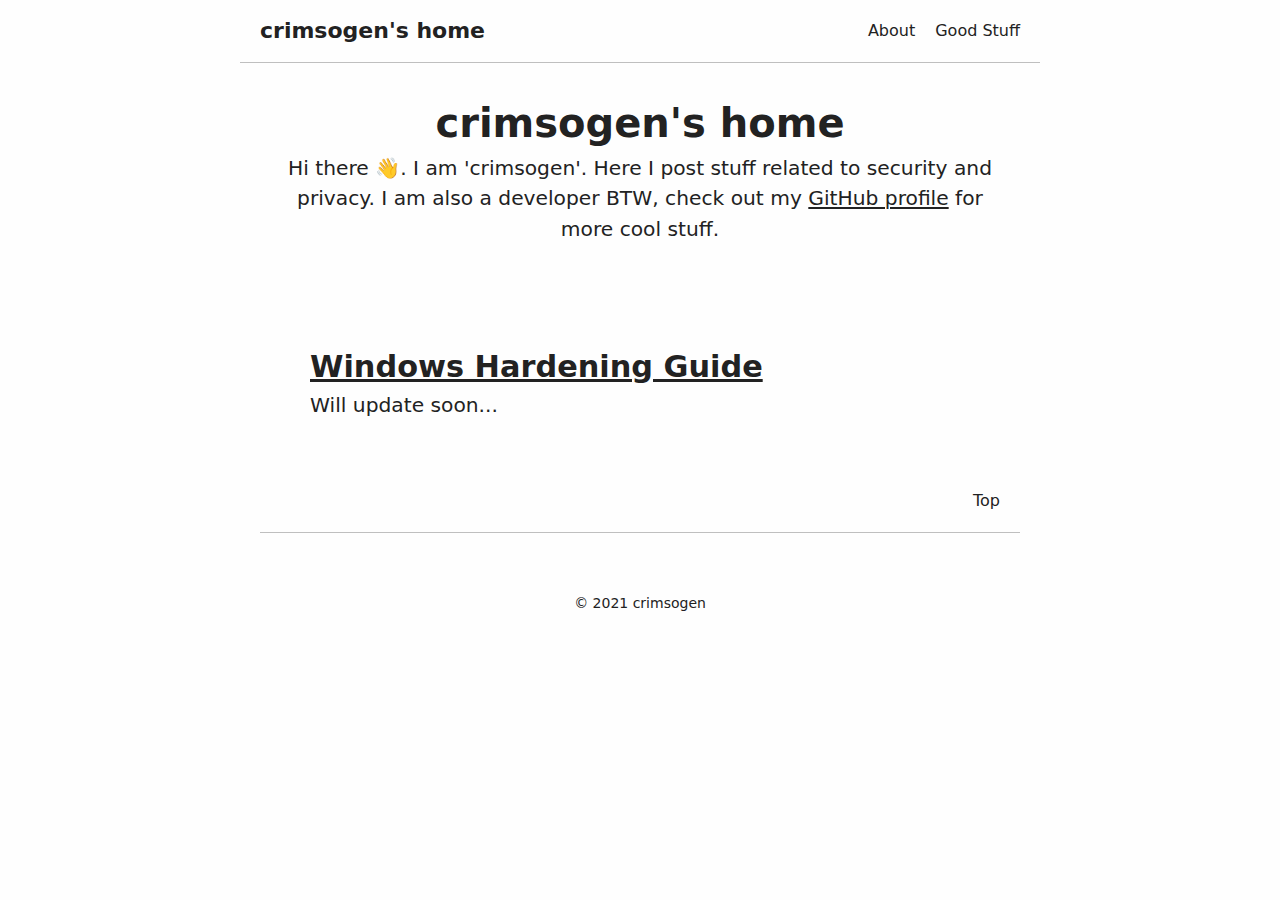
<file: index.html>
<!DOCTYPE html>
<html lang="en">

<head>
  <meta charset="UTF-8">
  <meta name="viewport" content="width=device-width, initial-scale=1.0">
  <meta http-equiv="Content-Type" content="text/html; charset=UTF-8">
  <meta http-equiv="Content-Security-Policy" content="default-src 'none'; style-src 'self'; script-src 'self''; form-action 'none'; upgrade-insecure-requests; block-all-mixed-content; base-uri 'none'">
  <meta name="referrer" content="no-referrer">
  <link rel="stylesheet" type="text/css" href="styles.css">
  <title>crimsogen's home</title>
</head>

<body>

  <div class="navbar">
    <a href="index.html" class="logo">crimsogen's home</a>
    <a href="good_stuff.html" class="right">Good Stuff</a>
    <a href="about.html" class="right">About</a>
  </div>

  <div class="header">
    <h1>crimsogen's home</h1>

    <p>
      Hi there 👋. I am 'crimsogen'. Here I post stuff related to security and privacy.
      I am also a developer BTW, check out my <a href="https://github.com/crimsogen">GitHub profile</a>
      for more cool stuff.
    </p>
  </div>

  <div class="row">
    <div class="card">
      <a href="guides/windows_hardening.html">
        <h2>Windows Hardening Guide</h2>
      </a>

      <p>
        Will update soon...
      </p>
    </div>

    <div class="navbar">
      <a href="#" class="right">Top</a>
    </div>
  </div>

  <div class="footer">
    <p>
      © 2021 crimsogen
    </p>
  </div>

</body>

</html>
</file>
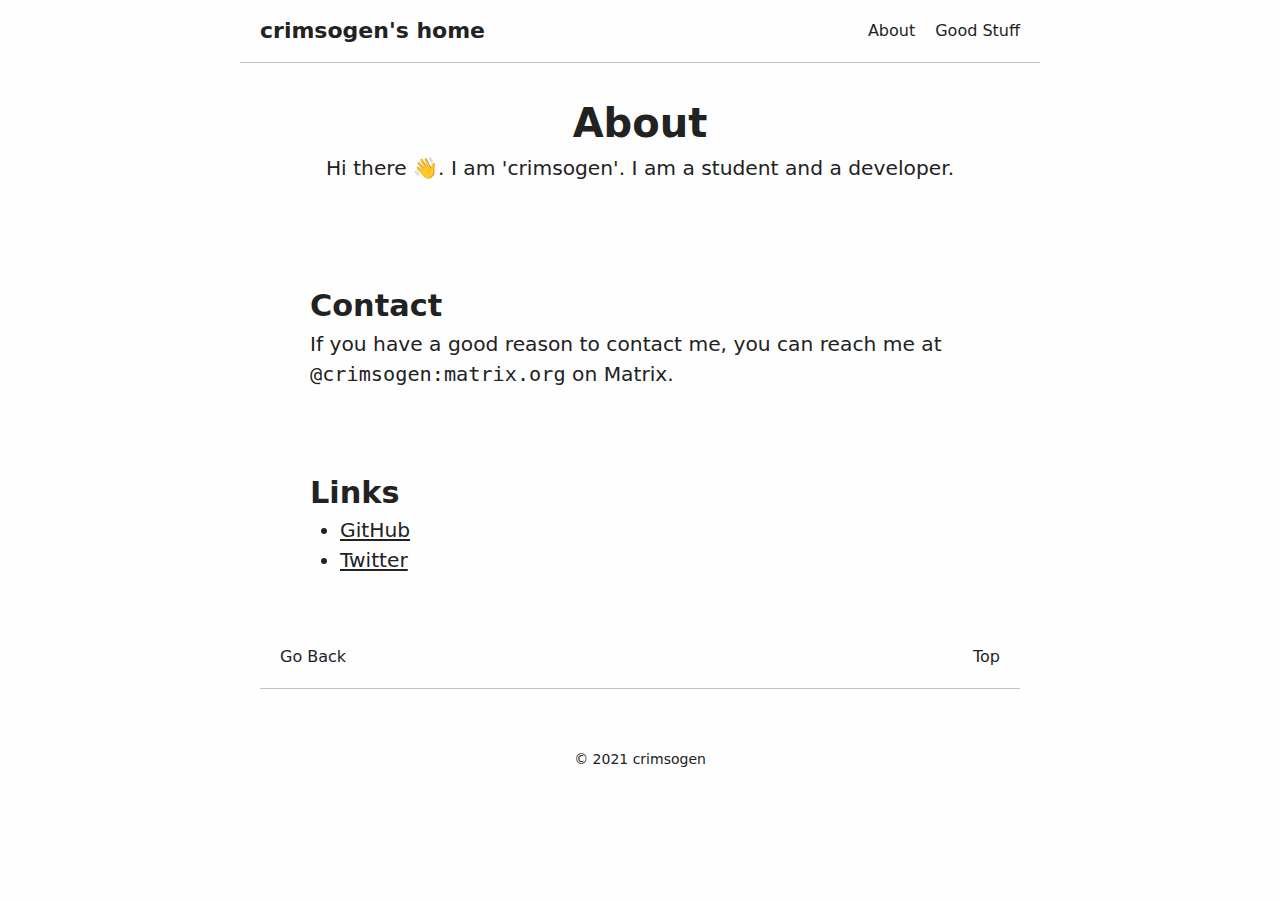
<file: about.html>
<!DOCTYPE html>
<html lang="en">

<head>
  <meta charset="UTF-8">
  <meta name="viewport" content="width=device-width, initial-scale=1.0">
  <meta http-equiv="Content-Type" content="text/html; charset=UTF-8">
  <meta http-equiv="Content-Security-Policy" content="default-src 'none'; style-src 'self'; script-src 'self''; form-action 'none'; upgrade-insecure-requests; block-all-mixed-content; base-uri 'none'">
  <meta name="referrer" content="no-referrer">
  <link rel="stylesheet" type="text/css" href="styles.css">
  <title>About</title>
</head>

<body>

  <div class="navbar">
    <a href="index.html" class="logo">crimsogen's home</a>
    <a href="good_stuff.html" class="right">Good Stuff</a>
    <a href="about.html" class="right">About</a>
  </div>

  <div class="header">
    <h1>About</h1>

    <p>
      Hi there 👋. I am 'crimsogen'. I am a student and a developer.
    </p>
  </div>

  <div class="row">
    <div class="card">
      <h2>Contact</h2>

      <p>
        If you have a good reason to contact me, you can reach me at <code>@crimsogen:matrix.org</code> on Matrix.
      </p>
    </div>

    <div class="card">
      <h2>Links</h2>

      <ul>
        <li><a href="https://github.com/crimsogen">GitHub</a></li>
        <li><a href="https://twitter.com/crimsogen">Twitter</a></li>
      </ul>
    </div>

    <div class="navbar">
      <a href="index.html">Go Back</a>
      <a href="#" class="right">Top</a>
    </div>
  </div>

  <div class="footer">
    <p>
      © 2021 crimsogen
    </p>
  </div>

</body>

</html>
</file>
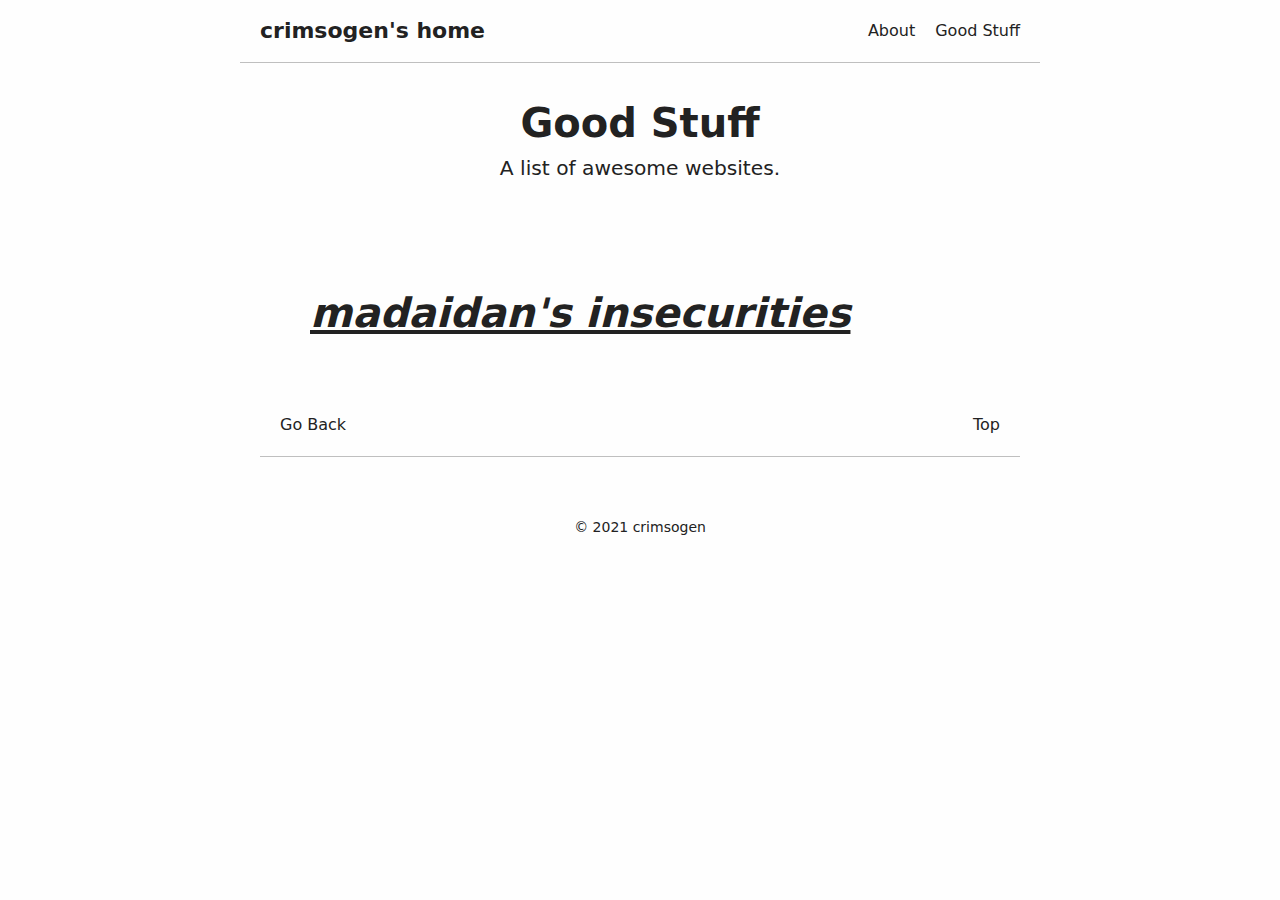
<file: good_stuff.html>
<!DOCTYPE html>
<html lang="en">

<head>
  <meta charset="UTF-8">
  <meta name="viewport" content="width=device-width, initial-scale=1.0">
  <meta http-equiv="Content-Type" content="text/html; charset=UTF-8">
  <meta http-equiv="Content-Security-Policy" content="default-src 'none'; style-src 'self'; script-src 'self''; form-action 'none'; upgrade-insecure-requests; block-all-mixed-content; base-uri 'none'">
  <meta name="referrer" content="no-referrer">
  <link rel="stylesheet" type="text/css" href="styles.css">
  <title>Good Stuff</title>
</head>

<body>

  <div class="navbar">
    <a href="index.html" class="logo">crimsogen's home</a>
    <a href="good_stuff.html" class="right">Good Stuff</a>
    <a href="about.html" class="right">About</a>
  </div>

  <div class="header">
    <h1>Good Stuff</h1>

    <p>
      A list of awesome websites.
    </p>
  </div>

  <div class="row">
    <div class="card">
      <a href="https://madaidans-insecurities.github.io/" target="_blank">
        <h1><i>madaidan's insecurities</i></h1>
      </a>
    </div>

    <div class="navbar">
      <a href="index.html">Go Back</a>
      <a href="#" class="right">Top</a>
    </div>
  </div>

  <div class="footer">
    <p>
      © 2021 crimsogen
    </p>
  </div>

</body>

</html>
</file>
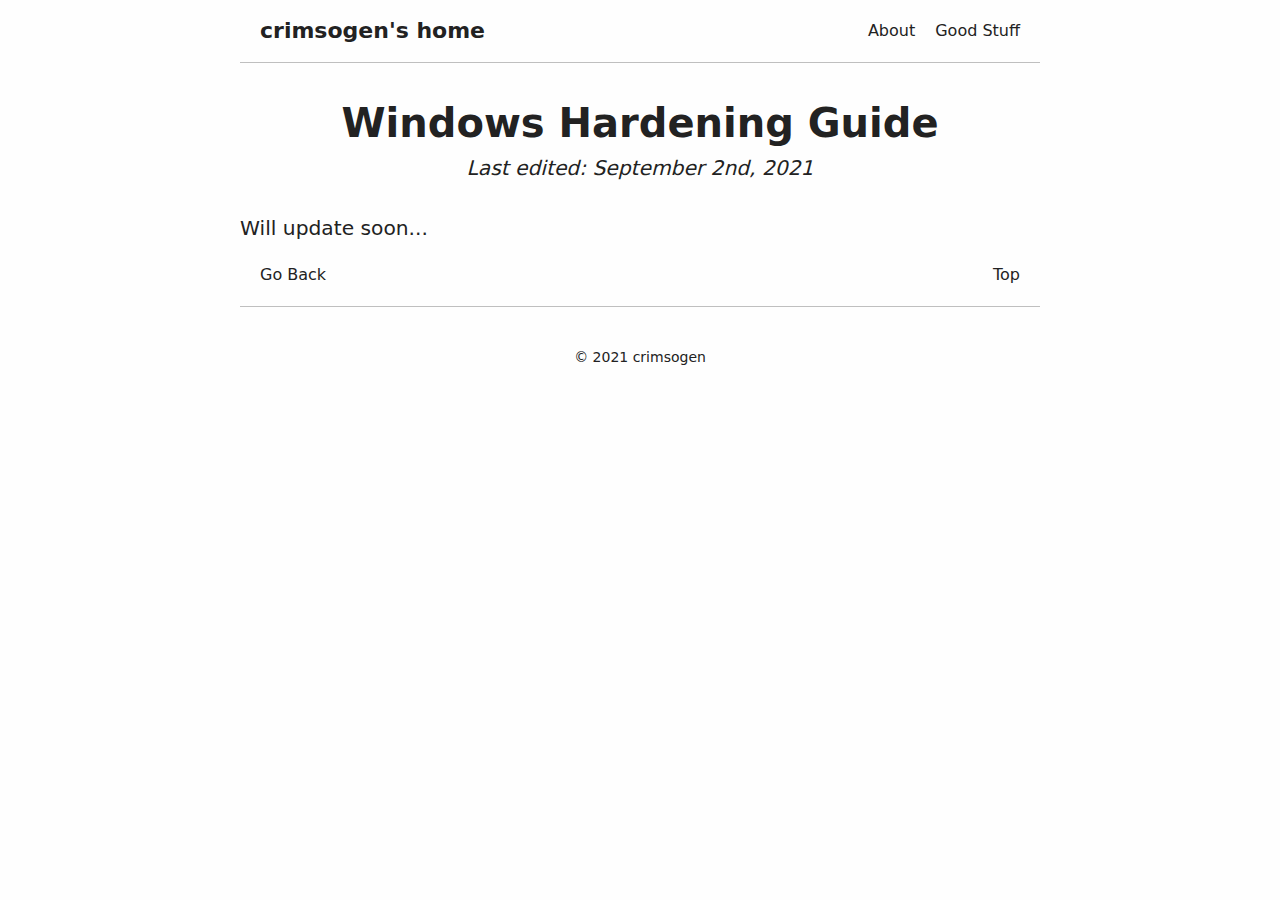
<file: guides/windows_hardening.html>
<!DOCTYPE html>
<html lang="en">

<head>
  <meta charset="UTF-8">
  <meta name="viewport" content="width=device-width, initial-scale=1.0">
  <meta http-equiv="Content-Type" content="text/html; charset=UTF-8">
  <meta http-equiv="Content-Security-Policy" content="default-src 'none'; style-src 'self'; script-src 'self''; form-action 'none'; upgrade-insecure-requests; block-all-mixed-content; base-uri 'none'">
  <meta name="referrer" content="no-referrer">
  <link rel="stylesheet" type="text/css" href="../styles.css">
  <title>Windows Hardening Guide</title>
</head>

<body>

  <div class="navbar">
    <a href="../index.html" class="logo">crimsogen's home</a>
    <a href="../good_stuff.html" class="right">Good Stuff</a>
    <a href="../about.html" class="right">About</a>
  </div>

  <div class="header">
    <h1>Windows Hardening Guide</h1>

    <p class="date"><em><time datetime="2021-09-02">Last edited: September 2nd, 2021</time></em></p>
  </div>

  <p>
    Will update soon...
  </p>

  <div class="navbar">
    <a href="../index.html">Go Back</a>
    <a href="#" class="right">Top</a>
  </div>

  <div class="footer">
    <p>
      © 2021 crimsogen
    </p>
  </div>

</body>

</html>
</file>
<file: styles.css>
* {
    font-family: inherit;
    background-color: inherit;
    margin: 0;
    padding: 0;
    box-sizing: border-box;
    line-height: 1.5;
}

html {
    font-size: calc(1em + 0.33vw);
}

body {
    font-family: -apple-system, BlinkMacSystemFont, "Segoe UI Variable", "Segoe UI", system-ui, ui-sans-serif, Helvetica, Arial, sans-serif, "Apple Color Emoji", "Segoe UI Emoji";
    background-color: #fefefe;
    color: #222;
    max-width: 800px;
    margin: auto;
}

ul {
    margin-left: 30px;
}

code {
    font-family: Cascadia Code, monospace;
}

/*Style the top navigation bar*/
.navbar {
    overflow: hidden;
    padding: 10px 10px;
    border-bottom: 1px solid rgba(128, 128, 128, 0.5);
}

a:link {
    color: inherit;
}

a:hover, a:active, a:visited {
    color: #888;
}

/*Style the navigation bar links*/
.navbar a {
    float: left;
    display: block;
    text-align: center;
    font-size: 16px;
    padding: 10px;
    text-decoration: none;
    border-radius: 15px;
    line-height: 22px;
}

/*Right aligned link*/
.navbar a.right {
    float: right;
}

.navbar a.logo {
    font-size: 22px;
    font-weight: bold;
}

/*Change color on mouse hover*/
.navbar a:hover, .navbar a:active {
    color: inherit;
    background-color: rgba(128, 128, 128, 0.2);
    transition: 0.3s;
}

.navbar a:visited {
    color: inherit;
}

/* Header/Blog Title */
.header {
    padding: 30px;
    text-align: center;
}

.header h1 {
    font-size: 40px;
}

/* Column container */
.row {
    padding: 20px;
    flex-wrap: wrap;
    /*border-bottom: 1px solid rgba(128, 128, 128, 0.5);*/
}

/* Add a card effect for articles */
.card {
    padding: 30px;
    margin: 20px;
    border-radius: 30px;
}

/*Shadow on hover*/
.card:hover {
    box-shadow: 0 1px 5px 1px rgba(128, 128, 128, 0.5);
    transition: 0.3s;
}

/* Clear floats after the columns */
.row:after {
    content: "";
    display: table;
    clear: both;
}

/* Footer */
.footer {
    padding: 20px;
    text-align: center;
    margin-top: 20px;
    font-size: 14px;
}

@media screen and (max-width: 700px) {
    .row {
        flex-direction: column;
    }
}

@media screen and (max-width: 400px) {
    .navbar a {
        float: none;
        width: 100%;
    }
}

@media screen and (prefers-color-scheme: dark) {
    body {
        background-color: #222;
        color: #c3c3cf;
    }
}
</file>
